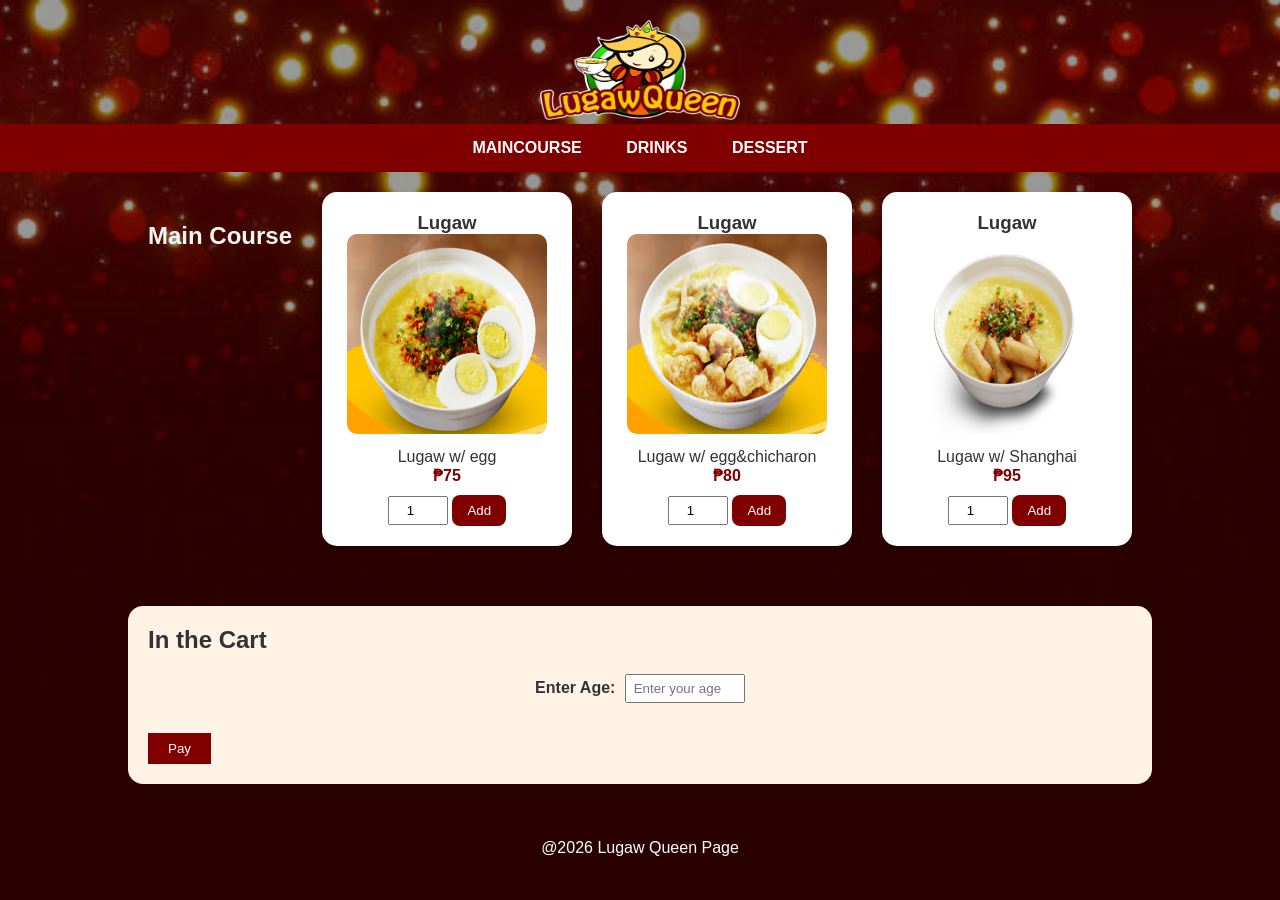
<file: index.html>
<!DOCTYPE html>
<html lang="en">
<head>
    <meta charset="UTF-8">
    <meta name="viewport" content="width=device-width, initial-scale=1.0">
    <title>MAIN COURSE</title>
    <link rel="stylesheet" href="style.css">
</head>
<body>
<div class="logo"><img src="lq.png" alt="LUGAW QUEEN" width="200" height="100"></div>
    <header>

        <div class="link">

            <nav>
                
                    <a href="index.html">MAINCOURSE</a>
                        <a href="drinks.html">DRINKS</a>
                            <a href="dessert.html">DESSERT</a>
                
            </nav>
            </div>
</header>
<section class="menu-selection">
    <h1 style="color: #FDF6F0;">Main Course</h1>

    <div class="card">
        <h3>Lugaw</h3>
        <img src="lwe.jpg" width="200" height="200">
        <p>Lugaw w/ egg</p>
        <p>₱75</p>
        <input type="number" min="1" value="1" id="leg">
        <button onclick="addToCart('lugegg', 75, 'leg')">Add</button>
    </div>

    <div class="card">
        <h3>Lugaw</h3>
        <img src="che.jpg" width="200" height="200">
        <p>Lugaw w/ egg&chicharon</p>
        <p>₱80</p>
        <input type="number" min="1" value="1" id="lec">
        <button onclick="addToCart('lugegchi', 80, 'lec')">Add</button>
    </div>

    <div class="card">
        <h3>Lugaw</h3>
        <img src="lsh.jpg" width="200" height="200">
        <p>Lugaw w/ Shanghai</p>
        <p>₱95</p>
        <input type="number" min="1" value="1" id="lsha">
        <button onclick="addToCart('lugshai', 95, 'lsha')">Add</button>
    </div>

</section>

<section class="cart">
<h2>In the Cart</h2>
<div id="cartItems"></div>

<div id="age">
<label>Enter Age:</label>
<input type="number" id="userAge" min="1" placeholder="Enter your age" oninput="displayCart()">
<p id="discountMessage"></p>
</div>

<h3 id="totalAmount"></h3>
<button onclick="payNow()" id="payBtn">Pay</button>
</section>

<footer>
    <p>@2026 Lugaw Queen Page</p>
</footer>
    

<script src="script.js"></script>
</body>
</html>
</file>
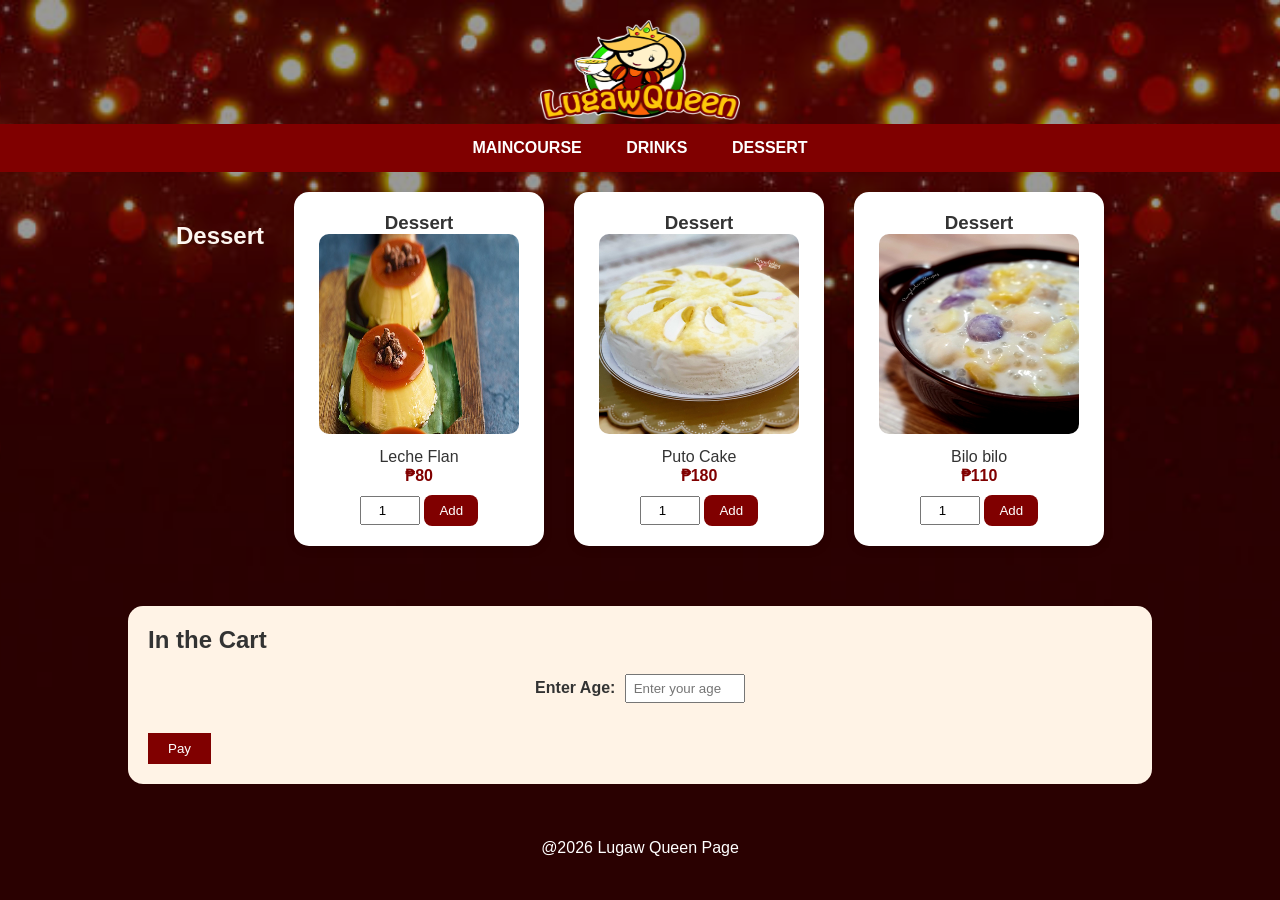
<file: dessert.html>
<!DOCTYPE html>
<html lang="en">
<head>
    <meta charset="UTF-8">
    <meta name="viewport" content="width=device-width, initial-scale=1.0">
    <title>DESSERT</title>
    <link rel="stylesheet" href="style.css">
</head>
<body >
    <div class="logo"><img src="lq.png" alt="LUGAW QUEEN" width="200" height="100"></div>
    <header>



        <div class="link">

            <nav>
                
                    <a href="index.html">MAINCOURSE</a>
                        <a href="drinks.html">DRINKS</a>
                            <a href="dessert.html">DESSERT</a>
                
            </nav>
            </div>
</header>
<section class="menu-selection">
    <h1 style="color: #FDF6F0;">Dessert</h1>

    <div class="card">
        <h3>Dessert</h3>
        <img src="leche.jpg" width="200" height="200">
        <p>Leche Flan</p>
        <p>₱80</p>
        <input type="number" min="1" value="1" id="lecheflan">
        <button onclick="addToCart('leche', 80, 'lecheflan')">Add</button>
    </div>

    <div class="card">
        <h3>Dessert</h3>
        <img src="pto.jpg" width="200" height="200">
        <p>Puto Cake</p>
        <p>₱180</p>
        <input type="number" min="1" value="1" id="putocake">
        <button onclick="addToCart('puto', 180, 'putocake')">Add</button>
    </div>

    <div class="card">
        <h3>Dessert</h3>
        <img src="blbl.png" width="200" height="200">
        <p>Bilo bilo</p>
        <p>₱110</p>
        <input type="number" min="1" value="1" id="bil">
        <button onclick="addToCart('bilo', 110, 'bil')">Add</button>
    </div>

</section>
<section class="cart">
<h2>In the Cart</h2>
<div id="cartItems"></div>

<div id="age">
<label>Enter Age:</label>
<input type="number" id="userAge" min="1" placeholder="Enter your age" oninput="displayCart()">
<p id="discountMessage"></p>
</div>

<h3 id="totalAmount"></h3>
<button onclick="payNow()" id="payBtn">Pay</button>
</section>
<footer>
    <p>@2026 Lugaw Queen Page</p>
</footer>
<script src="script.js"></script>
</body>
</html>
</file>
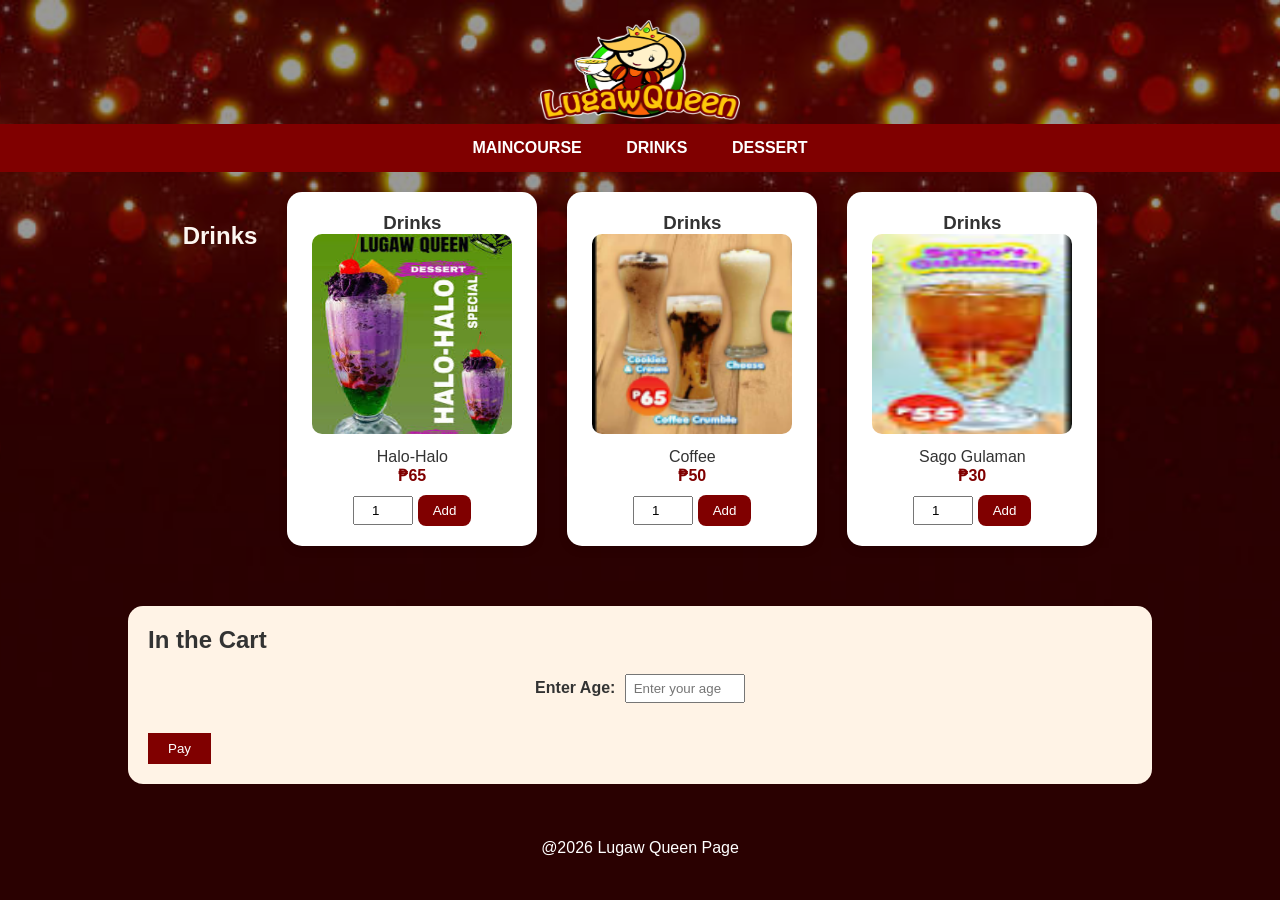
<file: drinks.html>
<!DOCTYPE html>
<html lang="en">
<head>
    <meta charset="UTF-8">
    <meta name="viewport" content="width=device-width, initial-scale=1.0">
    <title>DRINKS</title>
    <link rel="stylesheet" href="style.css">
</head>
<body>
    <div class="logo"><img src="lq.png" alt="LUGAW QUEEN" width="200" height="100"></div>
    <header>
        
        <div class="link">
            <nav>
                
                    <a href="index.html">MAINCOURSE</a>
                        <a href="drinks.html">DRINKS</a>
                            <a href="dessert.html">DESSERT</a>
                
            </nav>
            </div>
</header>
<section class="menu-selection">
    <h1 style="color: #FDF6F0;">Drinks</h1>

    <div class="card">
        <h3>Drinks</h3>
        <img src="hlhl.jpg" width="200" height="200">
        <p>Halo-Halo</p>
        <p>₱65</p>
        <input type="number" min="1" value="1" id="hlq">
        <button onclick="addToCart('halo', 65, 'hlq')">Add</button>
    </div>

    <div class="card">
        <h3>Drinks</h3>
        <img src="cf.PNG" width="200" height="200">
        <p>Coffee</p>
        <p>₱50</p>
        <input type="number" min="1" value="1" id="cfq">
        <button onclick="addToCart('coffee', 60, 'cfq')">Add</button>
    </div>

    <div class="card">
        <h3>Drinks</h3>
        <img src="sg.PNG" width="200" height="200">
        <p>Sago Gulaman</p>
        <p>₱30</p>
        <input type="number" min="1" value="1" id="sgq">
        <button onclick="addToCart('sago', 30, 'sgq')">Add</button>
    </div>

</section>

<section class="cart">
<h2>In the Cart</h2>
<div id="cartItems"></div>

<div id="age">
<label>Enter Age:</label>
<input type="number" id="userAge" min="1" placeholder="Enter your age" oninput="displayCart()">
<p id="discountMessage"></p>
</div>

<h3 id="totalAmount"></h3>
<button onclick="payNow()" id="payBtn">Pay</button>
</section>

<footer>
    <p>@2026 Lugaw Queen Page</p>
</footer>
    <script src="script.js"></script>
</body>
</html>
</file>
<file: style.css>
/* reset spacing */
* {
    margin: 0;
    padding: 0;
    box-sizing: border-box;
}

/* body background */
body {
    font-family: Arial, sans-serif;
    background-image: url("bc.jpg"); 
    background-size: cover;
    background-position: center;
    background-repeat: no-repeat;
    background-attachment: fixed;
    color: #333;
}

/* dark overlay for readability */
body::before {
    content: "";
    position: fixed;
    top: 0;
    left: 0;
    width: 100%;
    height: 100%;
    background-color: rgba(0, 0, 0, 0.4);
    z-index: -1;
}

/* logo center */
.logo {
    text-align: center;
    margin-top: 20px;
}

/* header/nav */
header {
    background-color: maroon;
    padding: 15px 0;
}

.link nav {
    text-align: center;
}

.link nav a {
    color: white;
    text-decoration: none;
    margin: 0 20px;
    font-weight: bold;
    transition: 0.3s;
}

.link nav a:hover {
    color: #ffd700;
}

/* section title */
.menu-selection h1 {
    margin: 30px 0;
}

/* cards layout */
.menu-selection {
    display: flex;
    justify-content: center;
    gap: 30px;
    flex-wrap: wrap;
    padding: 20px;
}

/* card style */
.card {
    background-color: white;
    width: 250px;
    padding: 20px;
    border-radius: 15px;
    text-align: center;
    box-shadow: 0 4px 10px rgba(0,0,0,0.1);
    transition: 0.3s;
}

.card:hover {
    transform: scale(1.05);
}

/* card image */
.card img {
    border-radius: 10px;
    margin-bottom: 10px;
}

/* price style */
.card p:nth-child(4) {
    font-weight: bold;
    color: maroon;
}

/* quantity input */
.card input {
    width: 60px;
    padding: 5px;
    margin-top: 10px;
    text-align: center;
}

/* add button */
.card button {
    margin-top: 10px;
    padding: 8px 15px;
    border: none;
    background-color: maroon;
    color: white;
    border-radius: 8px;
    cursor: pointer;
    transition: 0.3s;
}

.card button:hover {
    background-color: #800000;
}

/* cart section */
.cart {
    background-color: #fff3e6;
    margin: 40px auto;
    padding: 20px;
    width: 80%;
    border-radius: 15px;
}

/* age input */
#age {
    margin: 20px auto;
    text-align: center;
}

#age label {
    font-weight: bold;
    margin-right: 5px;
}

#age input {
    padding: 5px;
    width: 120px;
    text-align: center;
}

#discountMessage {
    margin-top: 5px;
    font-size: 14px;
    color: green;
}

/* pay button */
#payBtn {
    margin-top: 10px;
    padding: 8px 20px;
    background-color: maroon;
    color: white;
    border: none;
    cursor: pointer;
}

#payBtn:hover {
    background-color: #800000;
}

/* footer */
footer {
    text-align: center;
    padding: 15px;
    color: white;
    margin-top: 40px;
}
</file>
